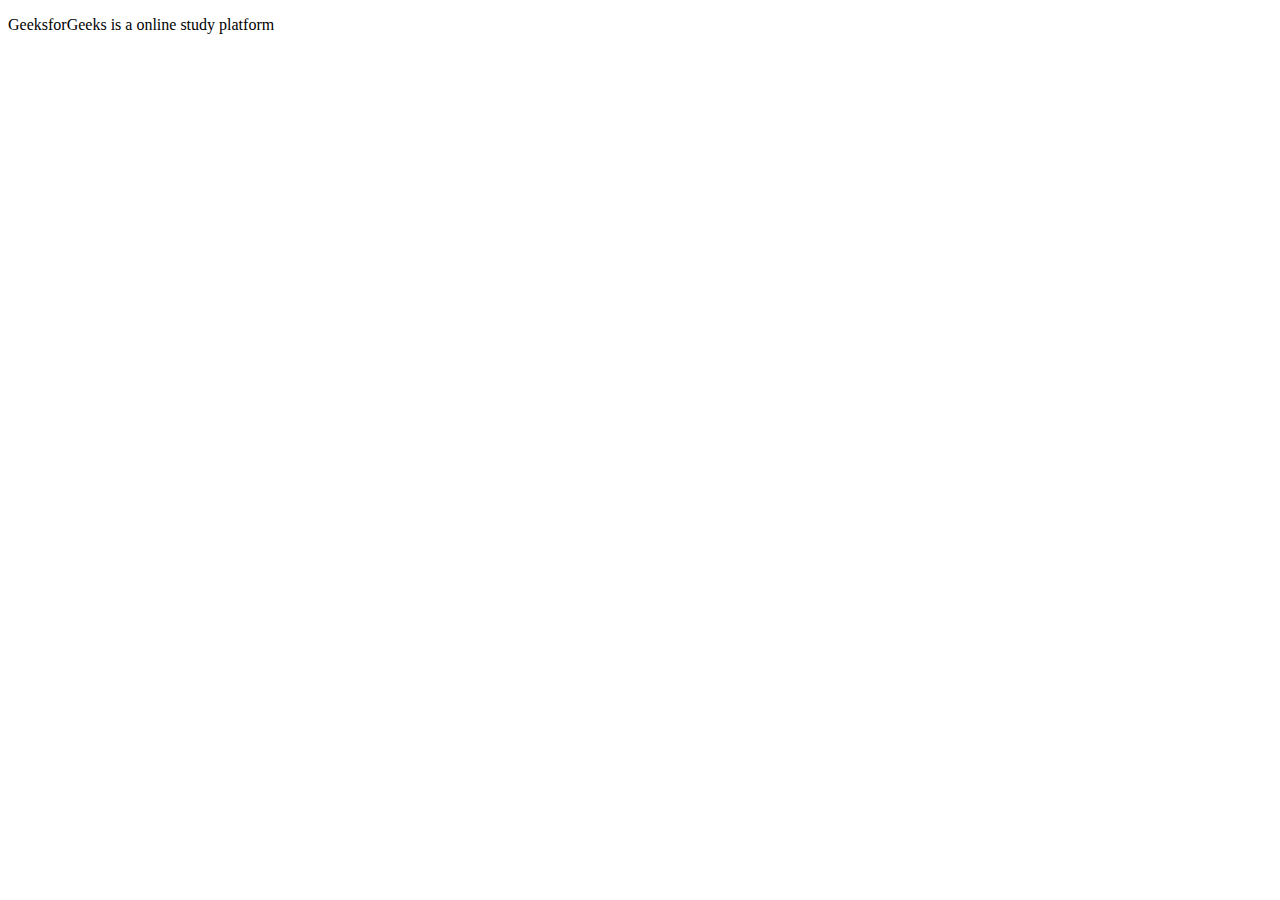
<file: index.html>
<!DOCTYPE html>
<html lang="en">
<head>
    <meta charset="UTF-8">
    <meta name="viewport"
          content="width=device-width, initial-scale=1.0">
    <title>HTML</title>
</head>
<body>
    <!--Contents of the webpage-->
    <p>GeeksforGeeks is a online study platform</p>
</body>
</html>
</file>
